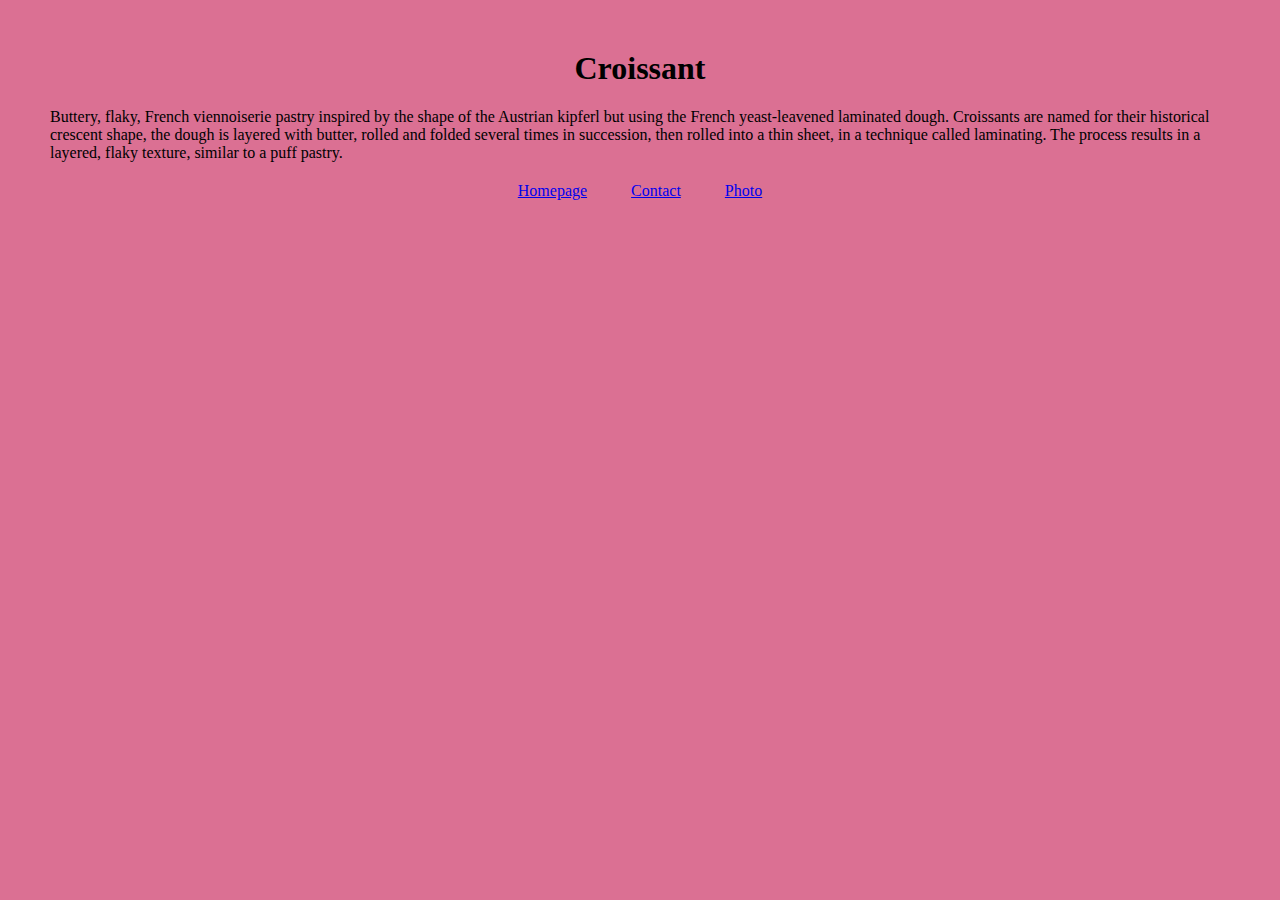
<file: index.html>
<!DOCTYPE html>
<html lang="en">
  <head>
    <meta charset="UTF-8" />
    <meta http-equiv="X-UA-Compatible" content="IE=edge" />
    <meta
      name="description"
      content="We make best French croissant - you can order them and we deliver all over the world, even to Alaska within 2 hours"
    />
    <meta name="viewport" content="width=device-width, initial-scale=1.0" />
    <link
      href="https://cdn.jsdelivr.net/npm/bootstrap@5.2.2/dist/css/bootstrap.min.css"
      rel="stylesheet"
      integrity="sha384-Zenh87qX5JnK2Jl0vWa8Ck2rdkQ2Bzep5IDxbcnCeuOxjzrPF/et3URy9Bv1WTRi"
      crossorigin="anonymous"
    />
    <link rel="stylesheet" href="styles/styles.css" />
    <title>The best bakery ever - Croissant.com</title>
  </head>
  <body>
    <h1>Croissant</h1>
    <p>
      Buttery, flaky, French viennoiserie pastry inspired by the shape of the
      Austrian kipferl but using the French yeast-leavened laminated dough.
      Croissants are named for their historical crescent shape, the dough is
      layered with butter, rolled and folded several times in succession, then
      rolled into a thin sheet, in a technique called laminating. The process
      results in a layered, flaky texture, similar to a puff pastry.
    </p>

    <footer>
      <a href="/" title="Home">Homepage</a>
      <a href="/contact.html" title="Contact">Contact</a>
      <a href="/photo.html" title="Photo">Photo</a>
    </footer>
  </body>
</html>
</file>
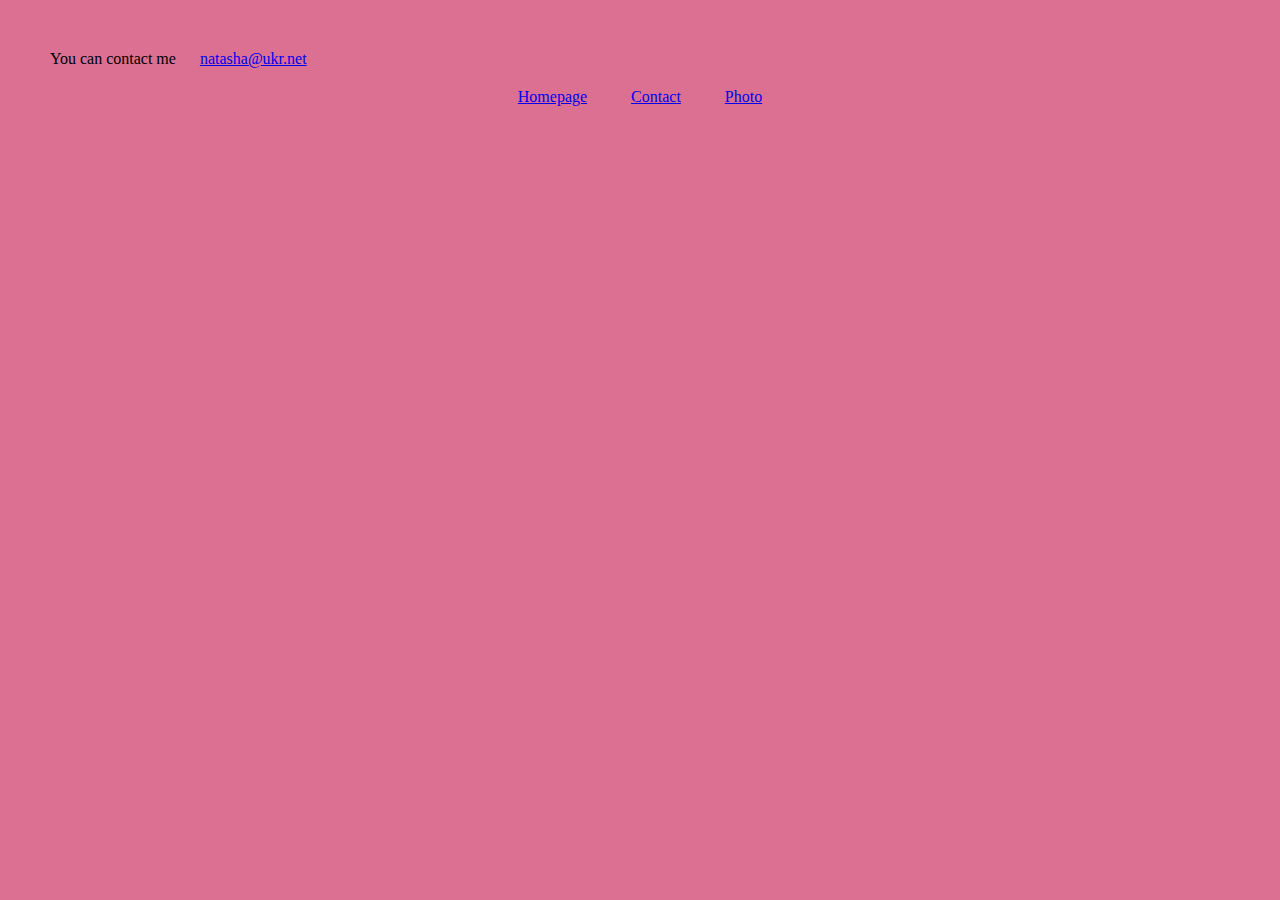
<file: contact.html>
<!DOCTYPE html>
<html lang="en">
  <head>
    <meta charset="UTF-8" />
    <meta http-equiv="X-UA-Compatible" content="IE=edge" />
    <meta name="viewport" content="width=device-width, initial-scale=1.0" />
    <meta
      name="description"
      content="Contact us to order the best French croissant - you can order them and we deliver all over the world, even to Alaska within 2 hours"
    />
    <link
      href="https://cdn.jsdelivr.net/npm/bootstrap@5.2.2/dist/css/bootstrap.min.css"
      rel="stylesheet"
      integrity="sha384-Zenh87qX5JnK2Jl0vWa8Ck2rdkQ2Bzep5IDxbcnCeuOxjzrPF/et3URy9Bv1WTRi"
      crossorigin="anonymous"
    />
    <link rel="stylesheet" href="styles/styles.css" />
    <title>Contact us - Croissant.com</title>
  </head>
  <body>
    <p>
      You can contact me
      <a href="mailto:natasha@ukr.net" title="our email">natasha@ukr.net</a>
    </p>
    <footer>
      <a href="/" title="Home">Homepage</a>
      <a href="/contact.html" title="Contact">Contact</a>
      <a href="/photo.html" title="Photo">Photo</a>
    </footer>
  </body>
</html>
</file>
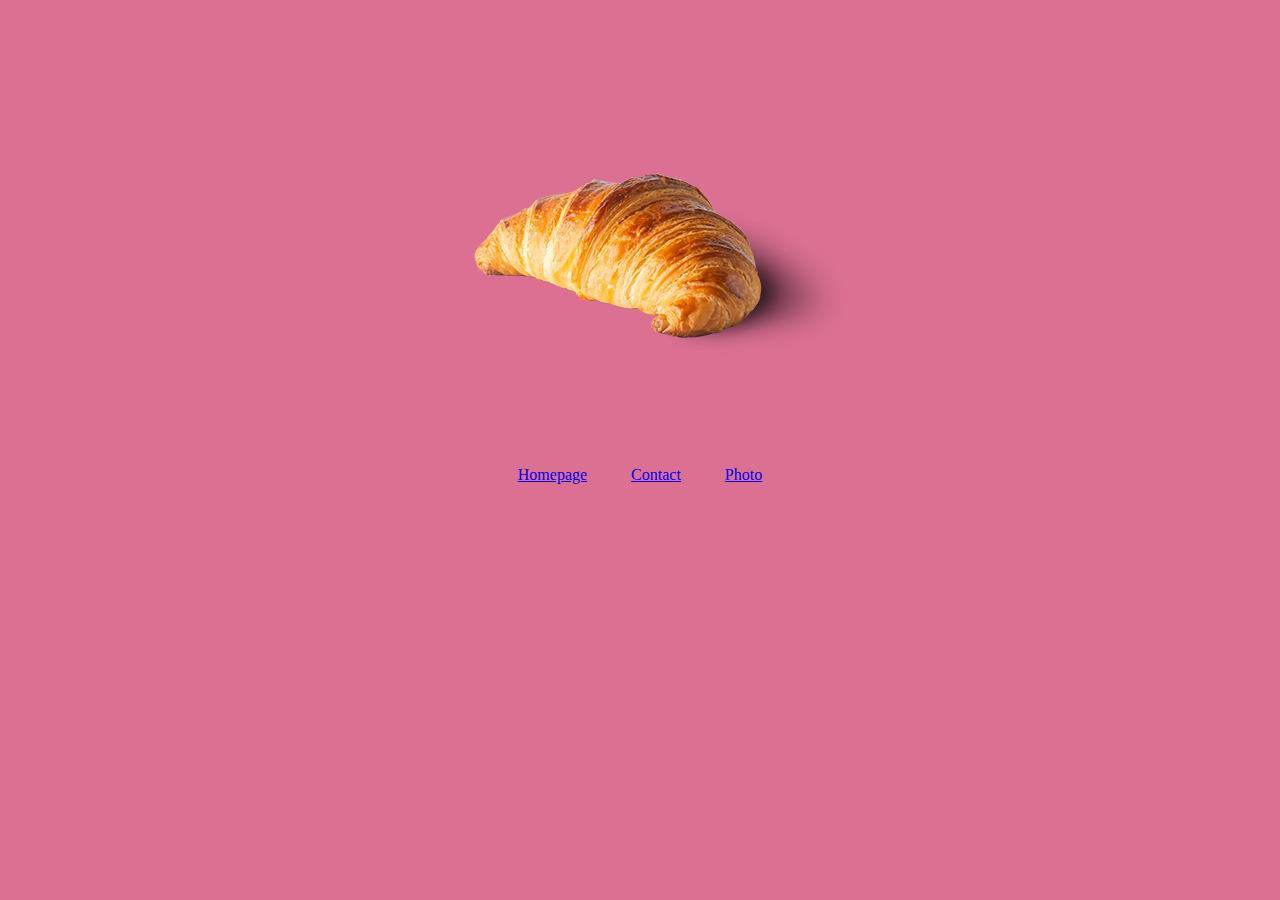
<file: photo.html>
<!DOCTYPE html>
<html lang="en">
  <head>
    <meta charset="UTF-8" />
    <meta http-equiv="X-UA-Compatible" content="IE=edge" />
    <meta name="viewport" content="width=device-width, initial-scale=1.0" />
    <meta
      name="description"
      content="See the best photo of croissant - you can order them and we deliver all over the world, even to Alaska within 2 hours"
    />
    <link
      href="https://cdn.jsdelivr.net/npm/bootstrap@5.2.2/dist/css/bootstrap.min.css"
      rel="stylesheet"
      integrity="sha384-Zenh87qX5JnK2Jl0vWa8Ck2rdkQ2Bzep5IDxbcnCeuOxjzrPF/et3URy9Bv1WTRi"
      crossorigin="anonymous"
    />
    <link rel="stylesheet" href="styles/styles.css" />
    <title>Photos of croissant - Croissant.com</title>
  </head>
  <body>
    <img src="/images/croissant.jpg" alt="Croissant photo" class="photo" />
    <footer>
      <a href="/" title="Home">Homepage</a>
      <a href="/contact.html" title="Contact">Contact</a>
      <a href="/photo.html" title="Photo">Photo</a>
    </footer>
  </body>
</html>
</file>
<file: styles/styles.css>
body {
  background-color: palevioletred;
  margin: 50px;
}

h1 {
  text-align: center;
}

.photo {
  max-width: 80%;
  display: block;
  margin: 30px auto;
}

footer {
  margin: 20px;
  text-align: center;
}
a {
  margin: 20px;
}
</file>
